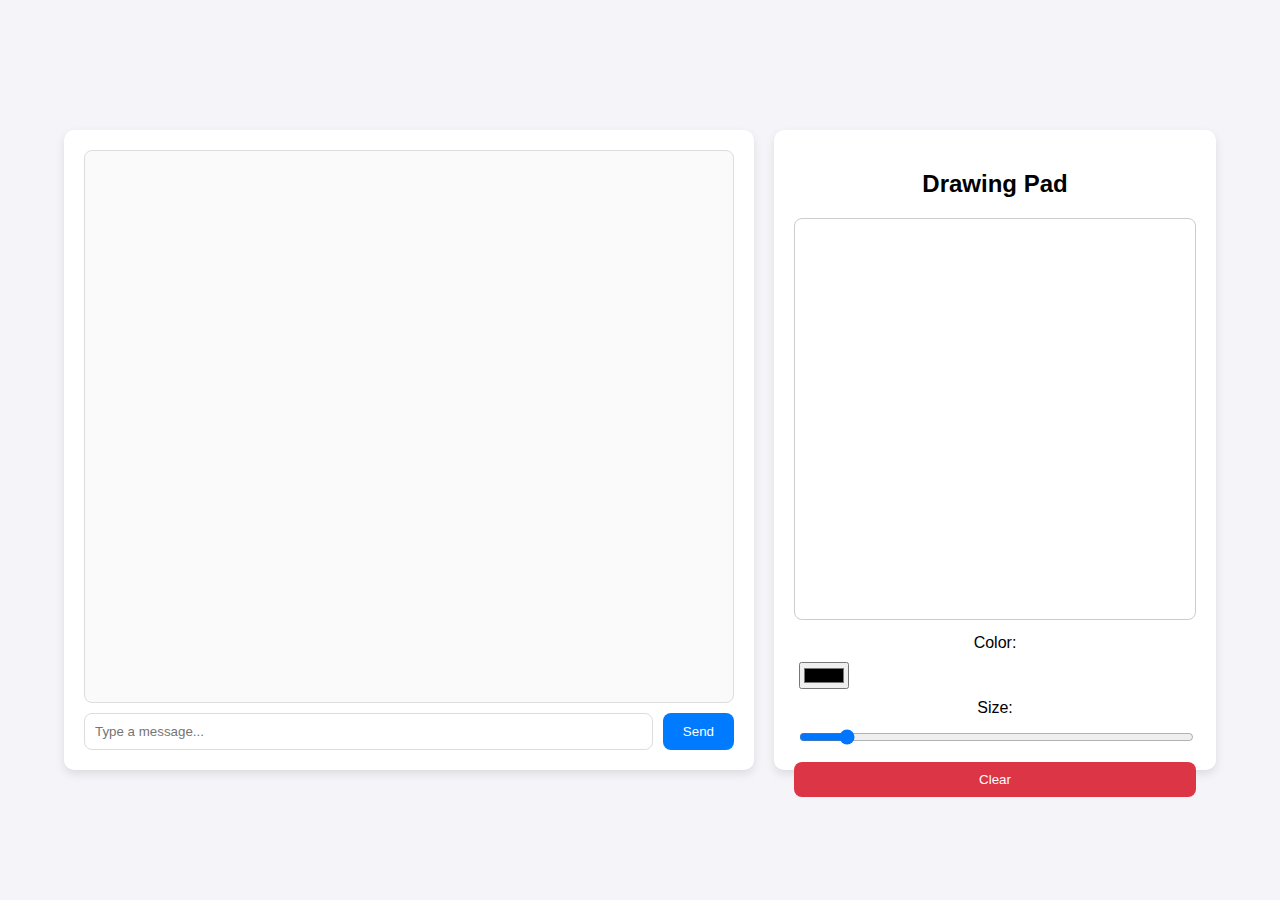
<file: happybot/index.html>
<!DOCTYPE html>
<html lang="en">
<head>
    <meta charset="UTF-8">
    <meta name="viewport" content="width=device-width, initial-scale=1.0">
    <title>Chat with Drawing Pad</title>
    <link rel="stylesheet" href="style.css">
</head>
<body>
    <div class="container">

        <!-- Chat Section -->
        <div class="chat-container">
            <div id="chat-box"></div>
            <div class="input-container">
                <input type="text" id="user-input" placeholder="Type a message...">
                <button onclick="sendMessage()">Send</button>
            </div>
        </div>

        <!-- Drawing Section -->
        <div class="draw-container">
            <h2>Drawing Pad</h2>
            <canvas id="draw-canvas" width="400" height="400"></canvas>
            
            <div class="draw-controls">
                <label for="color-picker">Color:</label>
                <input type="color" id="color-picker" value="#000000">
                
                <label for="size-picker">Size:</label>
                <input type="range" id="size-picker" min="1" max="20" value="3">
                
                <button onclick="clearCanvas()">Clear</button>
            </div>
        </div>
    </div>

    <script src="script.js"></script>
</body>
</html>
</file>
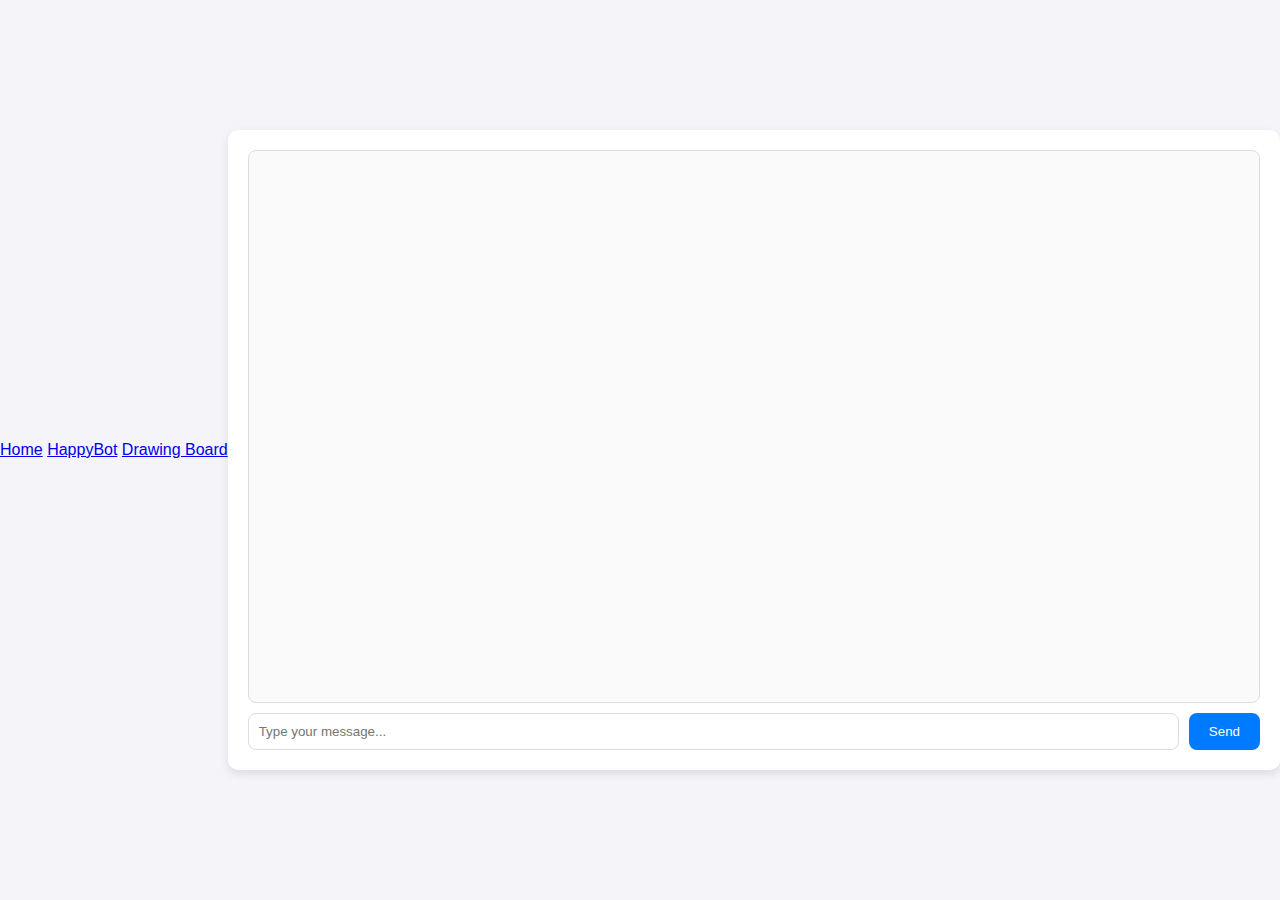
<file: happybot/chat.html>
<!DOCTYPE html>
<html lang="en">
<head>
  <meta charset="UTF-8">
  <title>HappyBot Chat</title>
  <link rel="stylesheet" href="style.css">
</head>
<body>
  <nav>
    <a href="index.html">Home</a>
    <a href="chat.html">HappyBot</a>
    <a href="draw.html">Drawing Board</a>
  </nav>

  <main class="chat-container">
    <div id="chat-box"></div>
    <div class="input-container">
      <input type="text" id="user-input" placeholder="Type your message...">
      <button id="send-btn">Send</button>
    </div>
  </main>

  <script src="script.js"></script>
</body>
</html>
</file>
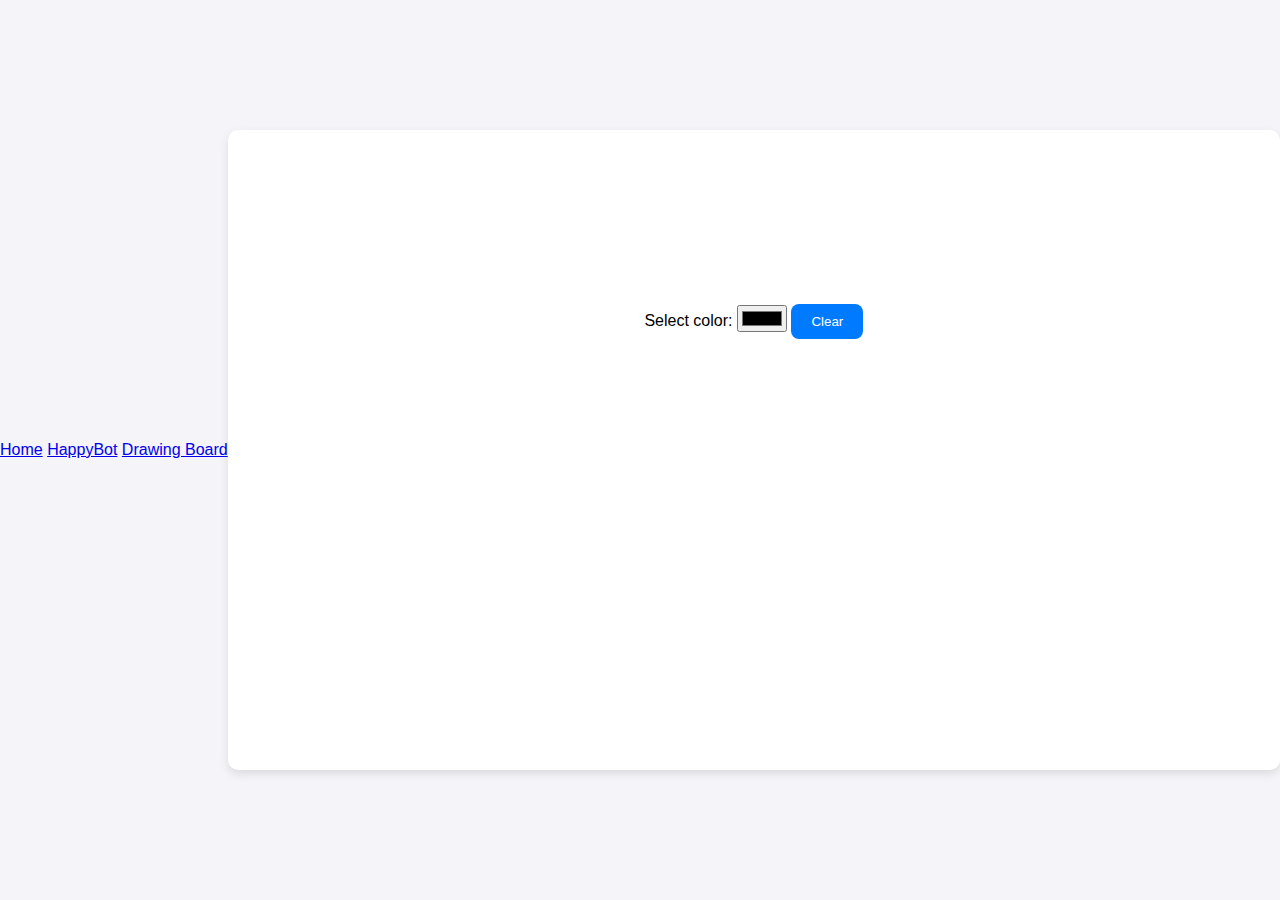
<file: happybot/drawing.html>
<!DOCTYPE html>
<html lang="en">
<head>
  <meta charset="UTF-8">
  <title>Drawing Board</title>
  <link rel="stylesheet" href="style.css">
</head>
<body>
  <nav>
    <a href="index.html">Home</a>
    <a href="chat.html">HappyBot</a>
    <a href="draw.html">Drawing Board</a>
  </nav>

  <main class="draw-container">
    <canvas id="drawingCanvas"></canvas>
    <div class="tools">
      <label>Select color:</label>
      <input type="color" id="colorPicker">
      <button id="clearCanvas">Clear</button>
    </div>
  </main>

  <script src="script.js"></script>
</body>
</html>
</file>
<file: happybot/style.css>
/* General Page Styling */
body {
    font-family: Arial, sans-serif;
    background-color: #f4f4f9;
    margin: 0;
    padding: 0;
    display: flex;
    justify-content: center;
    align-items: center;
    height: 100vh;
}

/* Main Layout */
.container {
    display: flex;
    flex-direction: row;
    justify-content: center;
    align-items: flex-start;
    gap: 20px;
    width: 90%;
    max-width: 1200px;
}

/* Chat Section */
.chat-container {
    flex: 2;
    background: #fff;
    border-radius: 10px;
    box-shadow: 0 4px 10px rgba(0,0,0,0.1);
    display: flex;
    flex-direction: column;
    padding: 20px;
    height: 600px;
}

#chat-box {
    flex: 1;
    overflow-y: auto;
    margin-bottom: 10px;
    padding: 10px;
    border: 1px solid #ddd;
    border-radius: 8px;
    background-color: #fafafa;
}

.input-container {
    display: flex;
    gap: 10px;
}

#user-input {
    flex: 1;
    padding: 10px;
    border: 1px solid #ddd;
    border-radius: 8px;
}

button {
    padding: 10px 20px;
    border: none;
    border-radius: 8px;
    background: #007bff;
    color: white;
    cursor: pointer;
    transition: background 0.2s;
}

button:hover {
    background: #0056b3;
}

/* Drawing Section */
.draw-container {
    flex: 1;
    background: #fff;
    border-radius: 10px;
    box-shadow: 0 4px 10px rgba(0,0,0,0.1);
    padding: 20px;
    text-align: center;
    height: 600px;
}

#draw-canvas {
    border: 1px solid #ccc;
    border-radius: 8px;
    cursor: crosshair;
    margin-bottom: 10px;
}

.draw-controls {
    display: flex;
    flex-direction: column;
    gap: 10px;
}

.draw-controls input[type="color"],
.draw-controls input[type="range"] {
    margin-left: 5px;
}

.draw-controls button {
    background: #dc3545;
    margin-top: 5px;
}

.draw-controls button:hover {
    background: #a71d2a;
}
</file>
